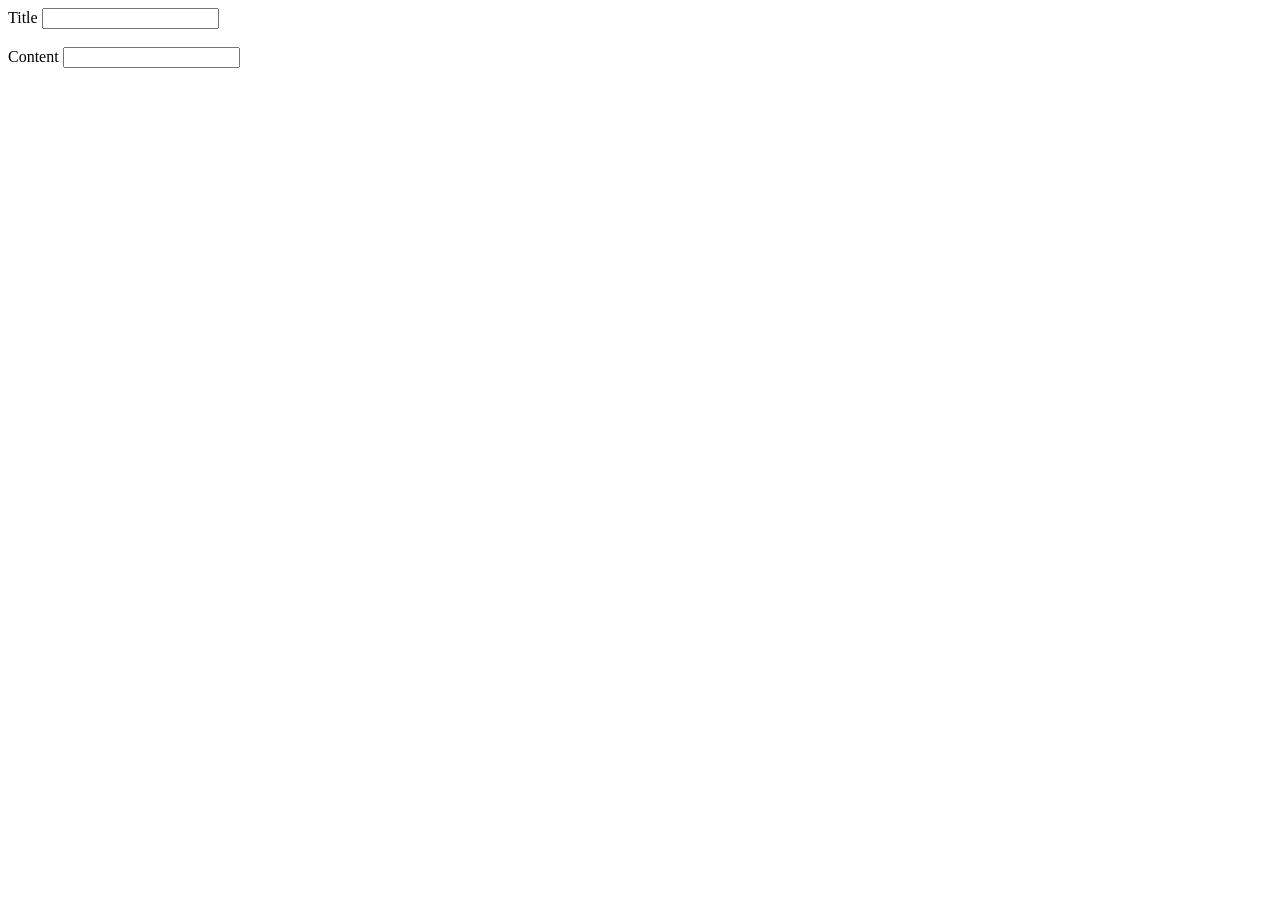
<file: new-post.html>
<!DOCTYPE html>
<html lang="en">
  <head>
    <meta charset="UTF-8" />
    <meta name="viewport" content="width=device-width, initial-scale=1.0" />
    <title>User Registration Form</title>
  </head>
  <body>
    <label for="Title"><title></title>Title</label>
    <input type="text" id="title" name="title" required /><br /><br />

    <label for="content">Content</label>
    <input type="text" id="content" name="content" required /><br /><br />

    <br />
  </body>
</html>
</file>
